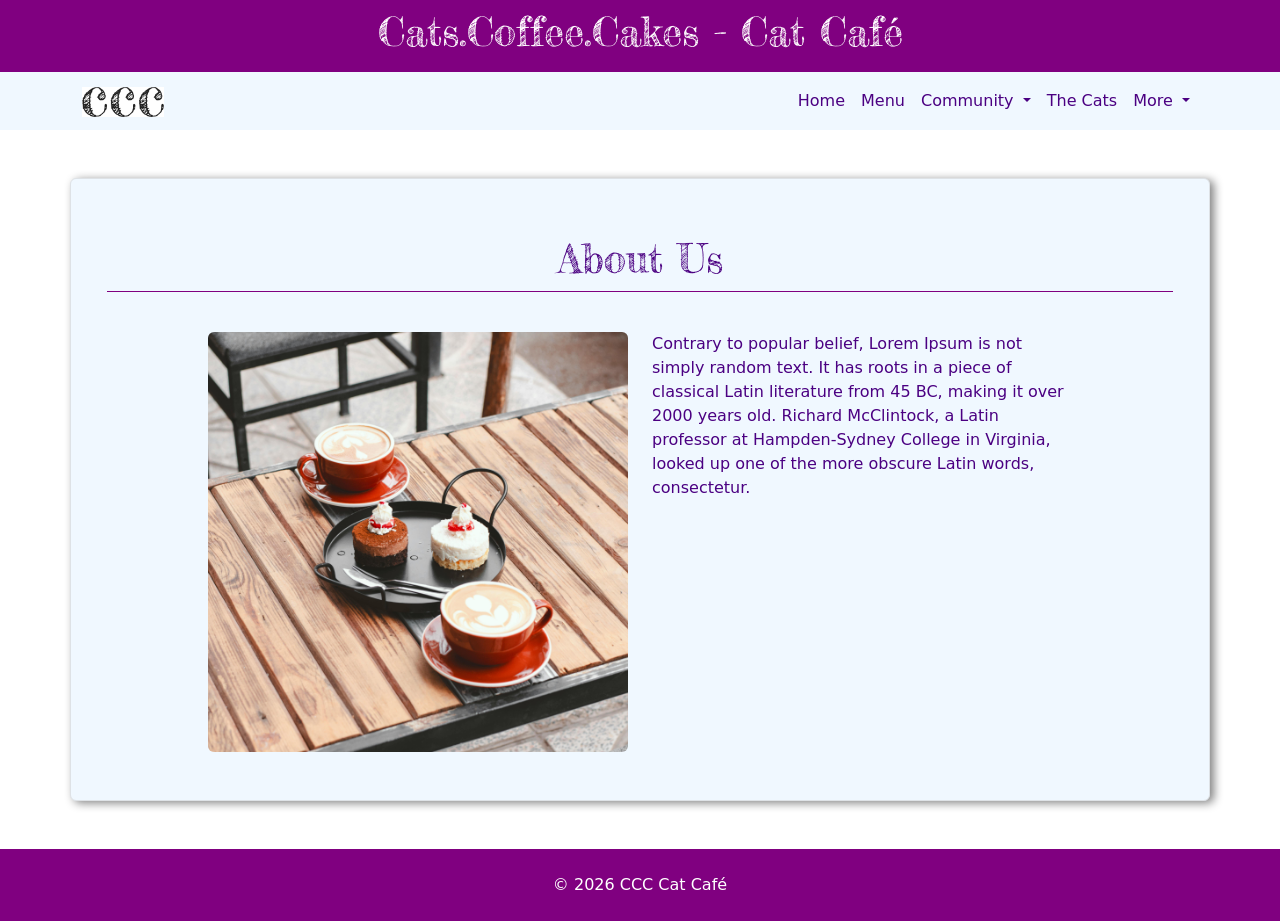
<file: about.html>
<!DOCTYPE html>
<html lang="en">

<head>
    <meta charset="UTF-8">
    <meta name="viewport" content="width=device-width, initial-scale=1.0">
    <title>About - Cats Coffe Cakes - Cat Cafe</title>
    <link href="https://cdn.jsdelivr.net/npm/bootstrap@5.3.8/dist/css/bootstrap.min.css" rel="stylesheet"
        integrity="sha384-sRIl4kxILFvY47J16cr9ZwB07vP4J8+LH7qKQnuqkuIAvNWLzeN8tE5YBujZqJLB" crossorigin="anonymous">
    <link rel="preconnect" href="https://fonts.googleapis.com">
    <link rel="preconnect" href="https://fonts.gstatic.com" crossorigin>
    <link href="https://fonts.googleapis.com/css2?family=Fredericka+the+Great&display=swap" rel="stylesheet">
    <link rel="stylesheet" href="./assets/css/styles.css">
</head>

<body>
    <!-- Header -->
    <header class="container-fluid text-center text-white bg-primary py-2">
        <div class="row">
            <div class="col-12 fredericka-the-great-regular">
                <h1>Cats.Coffee.Cakes - Cat Café</h1>
            </div>
        </div>
    </header>

    <!-- Navigation Bar -->
    <nav class="navbar navbar-expand-md bg-body-tertiary sticky-top">
        <div class="container">
            <a class="navbar-brand" href="./index.html">
                <img src="./assets/img/ccc-logo.png" alt="Cat Café logo" height="30">
            </a>
            <button class="navbar-toggler" type="button" data-bs-toggle="collapse"
                data-bs-target="#navbarSupportedContent" aria-controls="navbarSupportedContent" aria-expanded="false"
                aria-label="Toggle navigation">
                <span class="navbar-toggler-icon"></span>
            </button>
            <div class="collapse navbar-collapse" id="navbarSupportedContent">
                <ul class="navbar-nav ms-auto mb-2 mb-md-0">
                    <li class="nav-item text-primary">
                        <a class="nav-link" href="./index.html">Home</a>
                    </li>
                    <li class="nav-item">
                        <a class="nav-link" href="./menu.html">Menu</a>
                    </li>
                    <li class="nav-item dropdown">
                        <a class="nav-link dropdown-toggle" href="#" role="button" data-bs-toggle="dropdown"
                            aria-expanded="false">
                            Community
                        </a>
                        <ul class="dropdown-menu">
                            <li><a class="dropdown-item" href="./book-club.html">Book Club</a></li>
                            <li><a class="dropdown-item" href="./language-cafe.html">Language Café</a></li>
                        </ul>
                    </li>
                    <li class="nav-item">
                        <a class="nav-link" href="./cats.html">The Cats</a>
                    </li>
                    <li class="nav-item dropdown">
                        <a class="nav-link dropdown-toggle" href="#" role="button" data-bs-toggle="dropdown"
                            aria-expanded="false">
                            More
                        </a>
                        <ul class="dropdown-menu">
                            <li><a class="dropdown-item" href="./find-us.html">Find us</a></li>
                            <li><a class="dropdown-item" href="./contact.html">Contact</a></li>
                            <li><a class="dropdown-item active" aria-current="page" href="./about.html">About</a></li>
                        </ul>
                    </li>
                </ul>
            </div>
        </div>
    </nav>

    <!-- Main -->
    <main class="container-md text-bg-primary rounded mx-auto my-5 p-5 border">
        <article class="row d-flex justify-content-center gy-3">
            <h1 class="fredericka-the-great-regular fs-1 text-center border-bottom py-2 mb-4">About Us</h1>
            <div class="col-lg-5 col-sm-6">
                <img src="./assets/img/about-us.jpg" class="img-fluid rounded" alt="Red cups and cakes">
            </div>
            <section class="col-lg-5 col-sm-6">
                <p>Contrary to popular belief, Lorem Ipsum is not simply random text. It has roots in a piece of
                    classical Latin literature from 45 BC, making it over 2000 years old. Richard McClintock, a Latin
                    professor at Hampden-Sydney College in Virginia, looked up one of the more obscure Latin words,
                    consectetur.
                </p>
            </section>
        </article>
    </main>

    <!-- Footer -->
    <footer class="container-fluid text-center text-white bg-primary py-4 mt-4">
        <div class="row">
            <div class="col-12"><span>© 2026 CCC Cat Café</span>
            </div>
        </div>
    </footer>

    <!-- Bootstrap Scripts -->
    <script src="https://cdn.jsdelivr.net/npm/bootstrap@5.3.8/dist/js/bootstrap.bundle.min.js"
        integrity="sha384-FKyoEForCGlyvwx9Hj09JcYn3nv7wiPVlz7YYwJrWVcXK/BmnVDxM+D2scQbITxI" crossorigin="anonymous">
        </script>
</body>

</html>
</file>
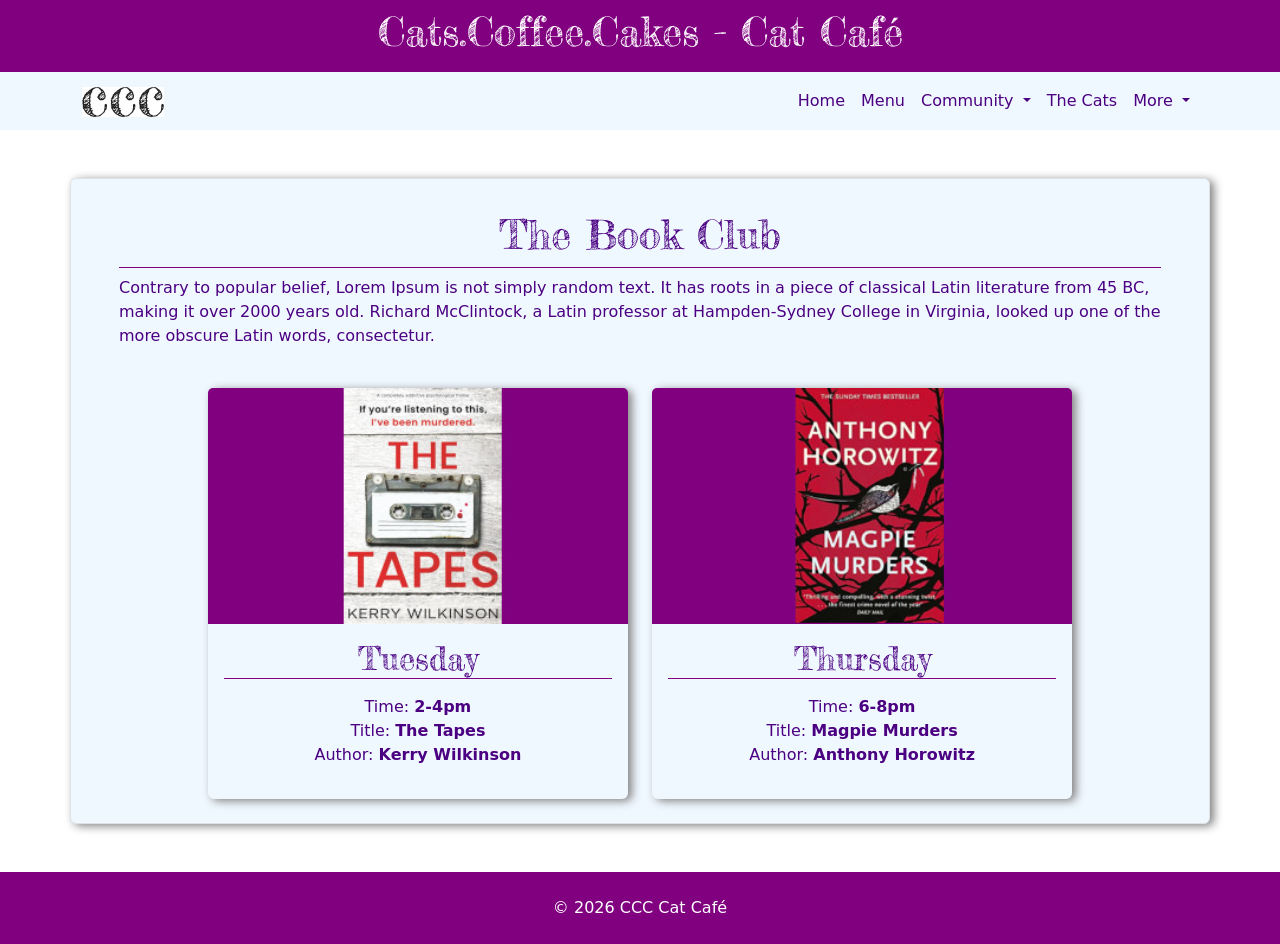
<file: book-club.html>
<!DOCTYPE html>
<html lang="en">

<head>
    <meta charset="UTF-8">
    <meta name="viewport" content="width=device-width, initial-scale=1.0">
    <title>Book Club at the CCC Cat Cafe</title>
    <link href="https://cdn.jsdelivr.net/npm/bootstrap@5.3.8/dist/css/bootstrap.min.css" rel="stylesheet"
        integrity="sha384-sRIl4kxILFvY47J16cr9ZwB07vP4J8+LH7qKQnuqkuIAvNWLzeN8tE5YBujZqJLB" crossorigin="anonymous">
    <link rel="preconnect" href="https://fonts.googleapis.com">
    <link rel="preconnect" href="https://fonts.gstatic.com" crossorigin>
    <link href="https://fonts.googleapis.com/css2?family=Fredericka+the+Great&display=swap" rel="stylesheet">
    <link rel="stylesheet" href="./assets/css/styles.css">
</head>

<body>
    <!-- Header -->
    <header class="container-fluid text-center text-white bg-primary py-2">
        <div class="row">
            <div class="col-12 fredericka-the-great-regular">
                <h1>Cats.Coffee.Cakes - Cat Café</h1>
            </div>
        </div>
    </header>

    <!-- Navigation Bar -->
    <nav class="navbar navbar-expand-md bg-body-tertiary sticky-top">
        <div class="container">
            <a class="navbar-brand" href="./index.html">
                <img src="./assets/img/ccc-logo.png" alt="Cat Café logo" height="30">
            </a>
            <button class="navbar-toggler" type="button" data-bs-toggle="collapse"
                data-bs-target="#navbarSupportedContent" aria-controls="navbarSupportedContent" aria-expanded="false"
                aria-label="Toggle navigation">
                <span class="navbar-toggler-icon"></span>
            </button>
            <div class="collapse navbar-collapse" id="navbarSupportedContent">
                <ul class="navbar-nav ms-auto mb-2 mb-md-0">
                    <li class="nav-item text-primary">
                        <a class="nav-link" href="./index.html">Home</a>
                    </li>
                    <li class="nav-item">
                        <a class="nav-link" href="./menu.html">Menu</a>
                    </li>
                    <li class="nav-item dropdown">
                        <a class="nav-link dropdown-toggle" href="#" role="button" data-bs-toggle="dropdown"
                            aria-expanded="false">
                            Community
                        </a>
                        <ul class="dropdown-menu">
                            <li><a class="dropdown-item active" aria-current="page" href="./book-club.html">Book
                                    Club</a></li>
                            <li><a class="dropdown-item" href="./language-cafe.html">Language Café</a></li>
                        </ul>
                    </li>
                    <li class="nav-item">
                        <a class="nav-link" href="./cats.html">The Cats</a>
                    </li>
                    <li class="nav-item dropdown">
                        <a class="nav-link dropdown-toggle" href="#" role="button" data-bs-toggle="dropdown"
                            aria-expanded="false">
                            More
                        </a>
                        <ul class="dropdown-menu">
                            <li><a class="dropdown-item" href="./find-us.html">Find us</a></li>
                            <li><a class="dropdown-item" href="./contact.html">Contact</a></li>
                            <li><a class="dropdown-item" href="./about.html">About</a></li>
                        </ul>
                    </li>
                </ul>
            </div>
        </div>
    </nav>

    <!-- Main -->
    <main class="container text-bg-primary rounded mx-auto my-5 px-5 py-4 border">
        <div class="row d-flex justify-content-center">
            <article class="col">
                <h1 class="fredericka-the-great-regular fs-1 text-center border-bottom py-2">The Book Club</h1>
                <p>Contrary to popular belief, Lorem Ipsum is not simply random text. It has roots in a piece of
                    classical Latin literature from 45 BC, making it over 2000 years old. Richard McClintock, a Latin
                    professor at Hampden-Sydney College in Virginia, looked up one of the more obscure Latin words,
                    consectetur.
                </p>
            </article>
        </div>
        <div class="row d-flex justify-content-center">
            <div class="col-lg-5 col-sm-6 mt-4">
                <div class="card text-bg-primary">
                    <img src="./assets/img/the-tapes.jpg" class="card-img-top"
                        alt="The Tapes by Kerry Wilkinson book cover">
                    <div class="card-body">
                        <h5 class="card-title fredericka-the-great-regular fs-2 border-bottom text-center">Tuesday</h5>
                        <p class="card-text">
                        <ul class="list-unstyled text-center">
                            <li>Time: <strong>2-4pm</strong></li>
                            <li>Title: <strong>The Tapes</strong></li>
                            <li>Author: <strong>Kerry Wilkinson</strong></li>
                        </ul>
                        </p>
                    </div>
                </div>
            </div>
            <div class="col-lg-5 col-sm-6 mt-4">
                <div class="card text-bg-primary d-flex justify-content-around">
                    <div>
                        <img src="./assets/img/magpie-murders.jpg" class="card-img-top"
                            alt="Magpie Murders By Anthony Horowitz book cover">
                    </div>
                    <div class="card-body">
                        <h5 class="card-title fredericka-the-great-regular fs-2 border-bottom text-center">Thursday</h5>
                        <p class="card-text">
                        <ul class="list-unstyled text-center">
                            <li>Time: <strong>6-8pm</strong></li>
                            <li>Title: <strong>Magpie Murders</strong></li>
                            <li>Author: <strong>Anthony Horowitz</strong></li>
                        </ul>
                        </p>
                    </div>
                </div>
            </div>
        </div>
    </main>

    <!-- Footer -->
    <footer class="container-fluid text-center text-white bg-primary py-4 mt-4">
        <div class="row">
            <div class="col-md-12"><span>© 2026 CCC Cat Café</span>
            </div>
        </div>
    </footer>

    <!-- Bootstrap Scripts -->
    <script src="https://cdn.jsdelivr.net/npm/bootstrap@5.3.8/dist/js/bootstrap.bundle.min.js"
    integrity="sha384-FKyoEForCGlyvwx9Hj09JcYn3nv7wiPVlz7YYwJrWVcXK/BmnVDxM+D2scQbITxI" crossorigin="anonymous">
    </script>
</body>
</html>
</file>
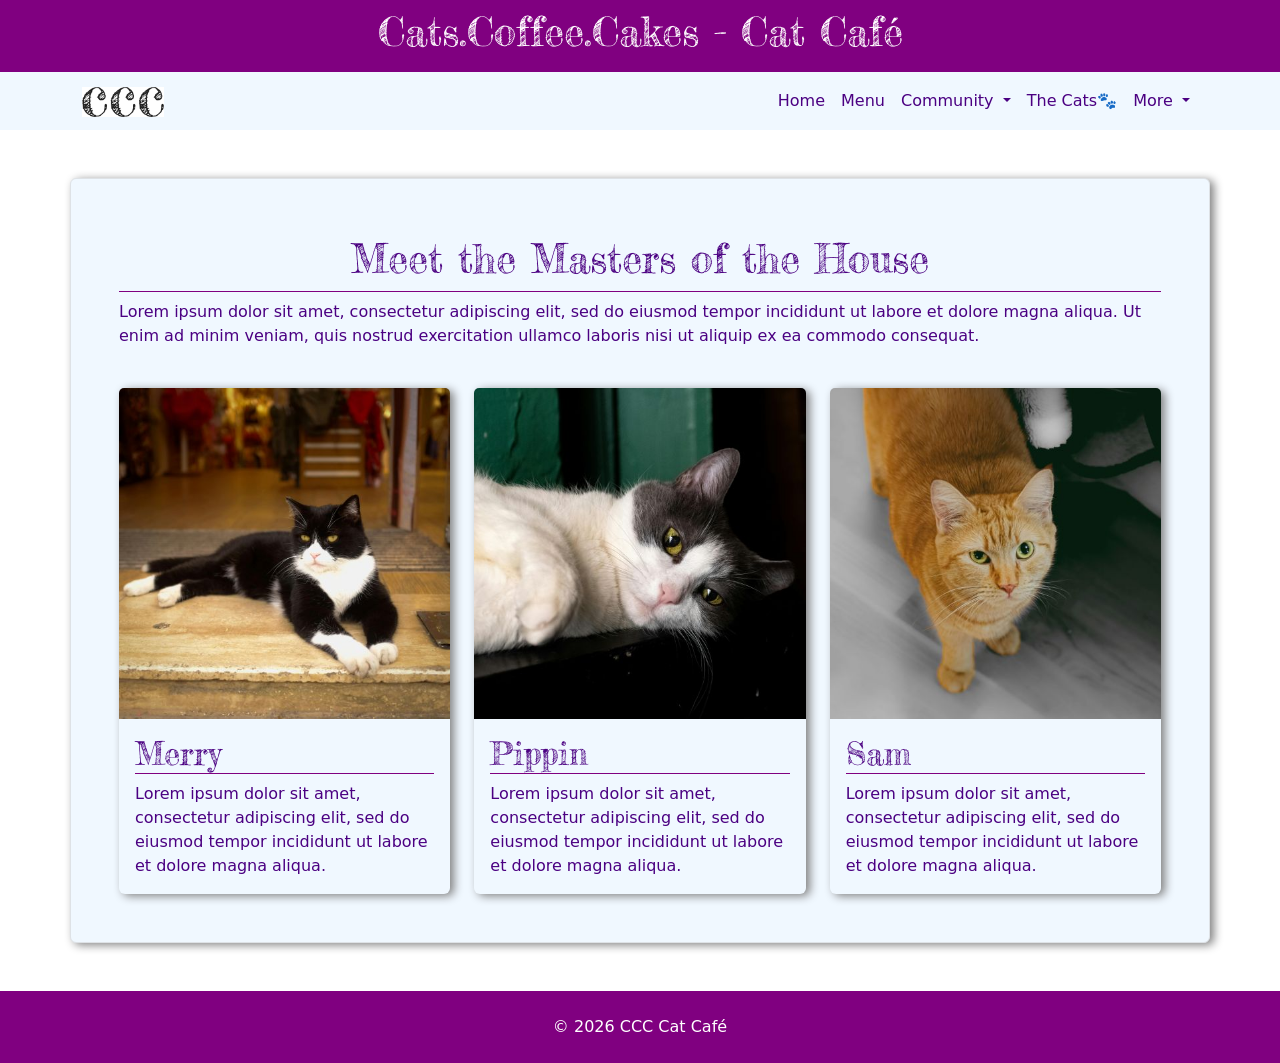
<file: cats.html>
<!DOCTYPE html>
<html lang="en">

<head>
    <meta charset="UTF-8">
    <meta name="viewport" content="width=device-width, initial-scale=1.0">
    <title>The Cats - Cats Coffee Cakes - Cat Cafe</title>
    <link href="https://cdn.jsdelivr.net/npm/bootstrap@5.3.8/dist/css/bootstrap.min.css" rel="stylesheet"
        integrity="sha384-sRIl4kxILFvY47J16cr9ZwB07vP4J8+LH7qKQnuqkuIAvNWLzeN8tE5YBujZqJLB" crossorigin="anonymous">
    <link rel="preconnect" href="https://fonts.googleapis.com">
    <link rel="preconnect" href="https://fonts.gstatic.com" crossorigin>
    <link href="https://fonts.googleapis.com/css2?family=Fredericka+the+Great&display=swap" rel="stylesheet">
    <link rel="stylesheet" href="./assets/css/styles.css">
</head>
<body>

    <!-- Header -->
    <header class="container-fluid text-center text-white bg-primary py-2">
        <div class="row">
            <div class="col-12 fredericka-the-great-regular">
                <h1>Cats.Coffee.Cakes - Cat Café</h1>
            </div>
        </div>
    </header>

    <!-- Navigation Bar -->
    <nav class="navbar navbar-expand-md bg-body-tertiary sticky-top">
        <div class="container">
            <a class="navbar-brand" href="./index.html">
                <img src="./assets/img/ccc-logo.png" alt="Cat Café logo" height="30">
            </a>
            <button class="navbar-toggler" type="button" data-bs-toggle="collapse"
                data-bs-target="#navbarSupportedContent" aria-controls="navbarSupportedContent" aria-expanded="false"
                aria-label="Toggle navigation">
                <span class="navbar-toggler-icon"></span>
            </button>
            <div class="collapse navbar-collapse" id="navbarSupportedContent">
                <ul class="navbar-nav ms-auto mb-2 mb-md-0">
                    <li class="nav-item text-primary">
                        <a class="nav-link" href="./index.html">Home</a>
                    </li>
                    <li class="nav-item">
                        <a class="nav-link" href="./menu.html">Menu</a>
                    </li>
                    <li class="nav-item dropdown">
                        <a class="nav-link dropdown-toggle" href="#" role="button" data-bs-toggle="dropdown"
                            aria-expanded="false">
                            Community
                        </a>
                        <ul class="dropdown-menu">
                            <li><a class="dropdown-item" href="./book-club.html">Book Club</a></li>
                            <li><a class="dropdown-item" href="./language-cafe.html">Language Café</a></li>
                        </ul>
                    </li>
                    <li class="nav-item">
                        <a class="nav-link active" aria-current="page" href="./cats.html">The Cats</a>
                    </li>
                    <li class="nav-item dropdown">
                        <a class="nav-link dropdown-toggle" href="#" role="button" data-bs-toggle="dropdown"
                            aria-expanded="false">
                            More
                        </a>
                        <ul class="dropdown-menu">
                            <li><a class="dropdown-item" href="./find-us.html">Find us</a></li>
                            <li><a class="dropdown-item" href="./contact.html">Contact</a></li>
                            <li><a class="dropdown-item" href="./about.html">About</a></li>
                        </ul>
                    </li>
                </ul>
            </div>
        </div>
    </nav>

    <!-- Navigation Bar -->
    <main class="container-md text-bg-primary rounded mx-auto my-5 p-5 border">
        <div class="row">
            <article class="col">
                <h1 class="fredericka-the-great-regular fs-1 text-center border-bottom py-2">Meet the Masters of the
                    House</h1>
                <p>Lorem ipsum dolor sit amet, consectetur adipiscing elit, sed do eiusmod tempor incididunt ut labore
                    et dolore magna aliqua. Ut enim ad minim veniam, quis nostrud exercitation ullamco laboris nisi ut
                    aliquip ex ea commodo consequat.</p>
            </article>
        </div>
        <div class="row gx-4">
            <div class="col-lg-4 col-sm-6 mt-4">
                <article class="card text-bg-primary">
                    <img src="./assets/img/merry.jpg" class="card-img-top img-fluid" alt="photo of Merry the cat">
                    <div class="card-body">
                        <h5 class="card-title fredericka-the-great-regular fs-2 border-bottom">Merry</h5>
                        <p class="card-text">Lorem ipsum dolor sit amet, consectetur adipiscing elit, sed do eiusmod tempor incididunt ut labore
                    et dolore magna aliqua.</p>
                    </div>
                </article>
            </div>
            <div class="col-lg-4 col-sm-6 mt-4">
                <article class="card text-bg-primary">
                    <img src="./assets/img/pippin.jpg" class="card-img-top img-fluid" alt="photo of Pippin the cat">
                    <div class="card-body">
                        <h5 class="card-title  fredericka-the-great-regular fs-2 border-bottom">Pippin</h5>
                        <p class="card-text">Lorem ipsum dolor sit amet, consectetur adipiscing elit, sed do eiusmod tempor incididunt ut labore
                    et dolore magna aliqua.</p>
                    </div>
                </article>
            </div>
            <div class="col-lg-4 col-sm-8 mx-auto mt-4">
                <article class="card text-bg-primary">
                    <img src="./assets/img/sam.jpg" class="card-img-top img-fluid" alt="photo of Sam the cat">
                    <div class="card-body">
                        <h5 class="card-title fredericka-the-great-regular fs-2 border-bottom">Sam</h5>
                        <p class="card-text">Lorem ipsum dolor sit amet, consectetur adipiscing elit, sed do eiusmod tempor incididunt ut labore
                    et dolore magna aliqua.</p>
                    </div>
                </article>
            </div>
        </div>
    </main>

    <!-- Footer -->
  <footer class="container-fluid text-center text-white bg-primary py-4 mt-4">
    <div class="row">
      <div class="col-12"><span>© 2026 CCC Cat Café</span>
      </div>
    </div>
  </footer>

    <!-- Bootstrap Scripts -->
    <script src="https://cdn.jsdelivr.net/npm/bootstrap@5.3.8/dist/js/bootstrap.bundle.min.js"
    integrity="sha384-FKyoEForCGlyvwx9Hj09JcYn3nv7wiPVlz7YYwJrWVcXK/BmnVDxM+D2scQbITxI" crossorigin="anonymous">
    </script>
</body>
</html>
</file>
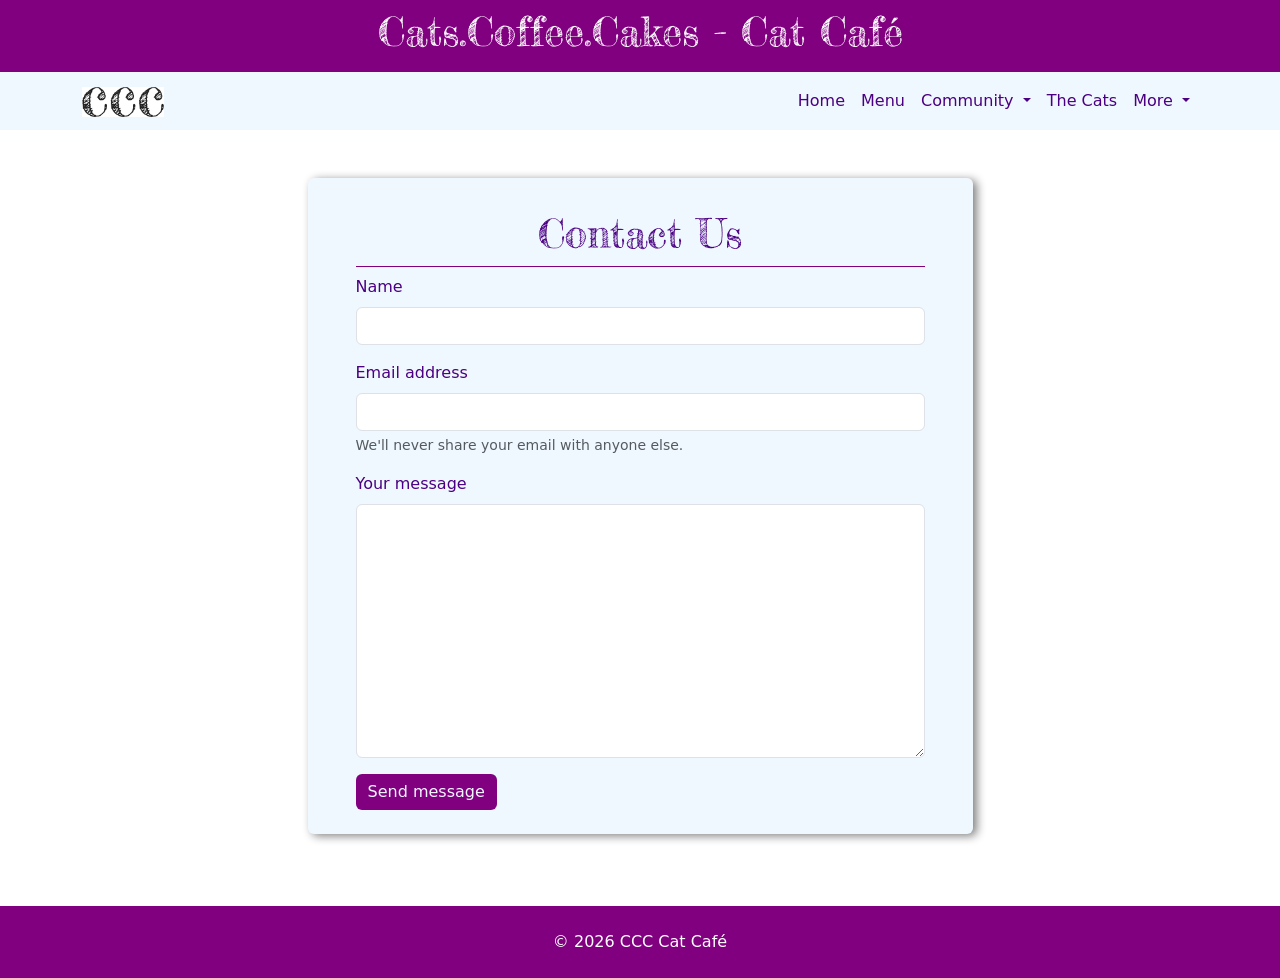
<file: contact.html>
<!DOCTYPE html>
<html lang="en">

<head>
    <meta charset="UTF-8">
    <meta name="viewport" content="width=device-width, initial-scale=1.0">
    <title>Contact - CCC Cat Cafe</title>
    <link href="https://cdn.jsdelivr.net/npm/bootstrap@5.3.8/dist/css/bootstrap.min.css" rel="stylesheet"
        integrity="sha384-sRIl4kxILFvY47J16cr9ZwB07vP4J8+LH7qKQnuqkuIAvNWLzeN8tE5YBujZqJLB" crossorigin="anonymous">
    <link rel="preconnect" href="https://fonts.googleapis.com">
    <link rel="preconnect" href="https://fonts.gstatic.com" crossorigin>
    <link href="https://fonts.googleapis.com/css2?family=Fredericka+the+Great&display=swap" rel="stylesheet">
    <link rel="stylesheet" href="./assets/css/styles.css">
</head>

<body>
    <!-- Header -->
    <header class="container-fluid text-center text-white bg-primary py-2">
        <div class="row">
            <div class="col-12 fredericka-the-great-regular">
                <h1>Cats.Coffee.Cakes - Cat Café</h1>
            </div>
        </div>
    </header>

    <!-- Navigation Bar -->
    <nav class="navbar navbar-expand-md bg-body-tertiary sticky-top">
        <div class="container">
            <a class="navbar-brand" href="./index.html">
                <img src="./assets/img/ccc-logo.png" alt="Cat Café logo" height="30">
            </a>
            <button class="navbar-toggler" type="button" data-bs-toggle="collapse"
                data-bs-target="#navbarSupportedContent" aria-controls="navbarSupportedContent" aria-expanded="false"
                aria-label="Toggle navigation">
                <span class="navbar-toggler-icon"></span>
            </button>
            <div class="collapse navbar-collapse" id="navbarSupportedContent">
                <ul class="navbar-nav ms-auto mb-2 mb-md-0">
                    <li class="nav-item text-primary">
                        <a class="nav-link" href="./index.html">Home</a>
                    </li>
                    <li class="nav-item">
                        <a class="nav-link" href="./menu.html">Menu</a>
                    </li>
                    <li class="nav-item dropdown">
                        <a class="nav-link dropdown-toggle" href="#" role="button" data-bs-toggle="dropdown"
                            aria-expanded="false">
                            Community
                        </a>
                        <ul class="dropdown-menu">
                            <li><a class="dropdown-item" href="./book-club.html">Book Club</a></li>
                            <li><a class="dropdown-item" href="./language-cafe.html">Language Café</a></li>
                        </ul>
                    </li>
                    <li class="nav-item">
                        <a class="nav-link" href="./cats.html">The Cats</a>
                    </li>
                    <li class="nav-item dropdown">
                        <a class="nav-link dropdown-toggle" href="#" role="button" data-bs-toggle="dropdown"
                            aria-expanded="false">
                            More
                        </a>
                        <ul class="dropdown-menu">
                            <li><a class="dropdown-item" href="./find-us.html">Find us</a></li>
                            <li><a class="dropdown-item active" aria-current="page" href="./contact.html">Contact</a>
                            </li>
                            <li><a class="dropdown-item" href="./about.html">About</a></li>
                        </ul>
                    </li>
                </ul>
            </div>
        </div>
    </nav>

    <!-- Main -->
    <main class="container-md">
        <div class="row">
            <section class="col-sm-7 text-bg-primary rounded mx-auto my-5 px-5 py-4">
                <h1 class="fredericka-the-great-regular fs-1 text-center border-bottom py-2">Contact Us</h1>
                <form>
                    <div class="mb-3">
                        <label for="name" class="form-label">Name</label>
                        <input type="text" class="form-control" id="name">
                    </div>
                    <div class="mb-3">
                        <label for="email" class="form-label">Email address</label>
                        <input type="email" class="form-control" id="email" aria-describedby="emailHelp">
                        <div id="emailHelp" class="form-text">We'll never share your email with anyone else.</div>
                    </div>
                    <div class="mb-3">
                        <label for="message" class="form-label">Your message</label>
                        <textarea class="form-control" id="message" rows="10"></textarea>
                    </div>
                    <button type="submit" class="btn btn-primary">Send message</button>
                </form>
            </section>
        </div>
    </main>

    <!-- Footer -->
    <footer class="container-fluid text-center text-white bg-primary py-4 mt-4">
        <div class="row">
            <div class="col-12"><span>© 2026 CCC Cat Café</span>
            </div>
        </div>
    </footer>

    <!-- Bootstrap Scripts -->
    <script src="https://cdn.jsdelivr.net/npm/bootstrap@5.3.8/dist/js/bootstrap.bundle.min.js"
        integrity="sha384-FKyoEForCGlyvwx9Hj09JcYn3nv7wiPVlz7YYwJrWVcXK/BmnVDxM+D2scQbITxI"
        crossorigin="anonymous"></script>
</body>

</html>
</file>
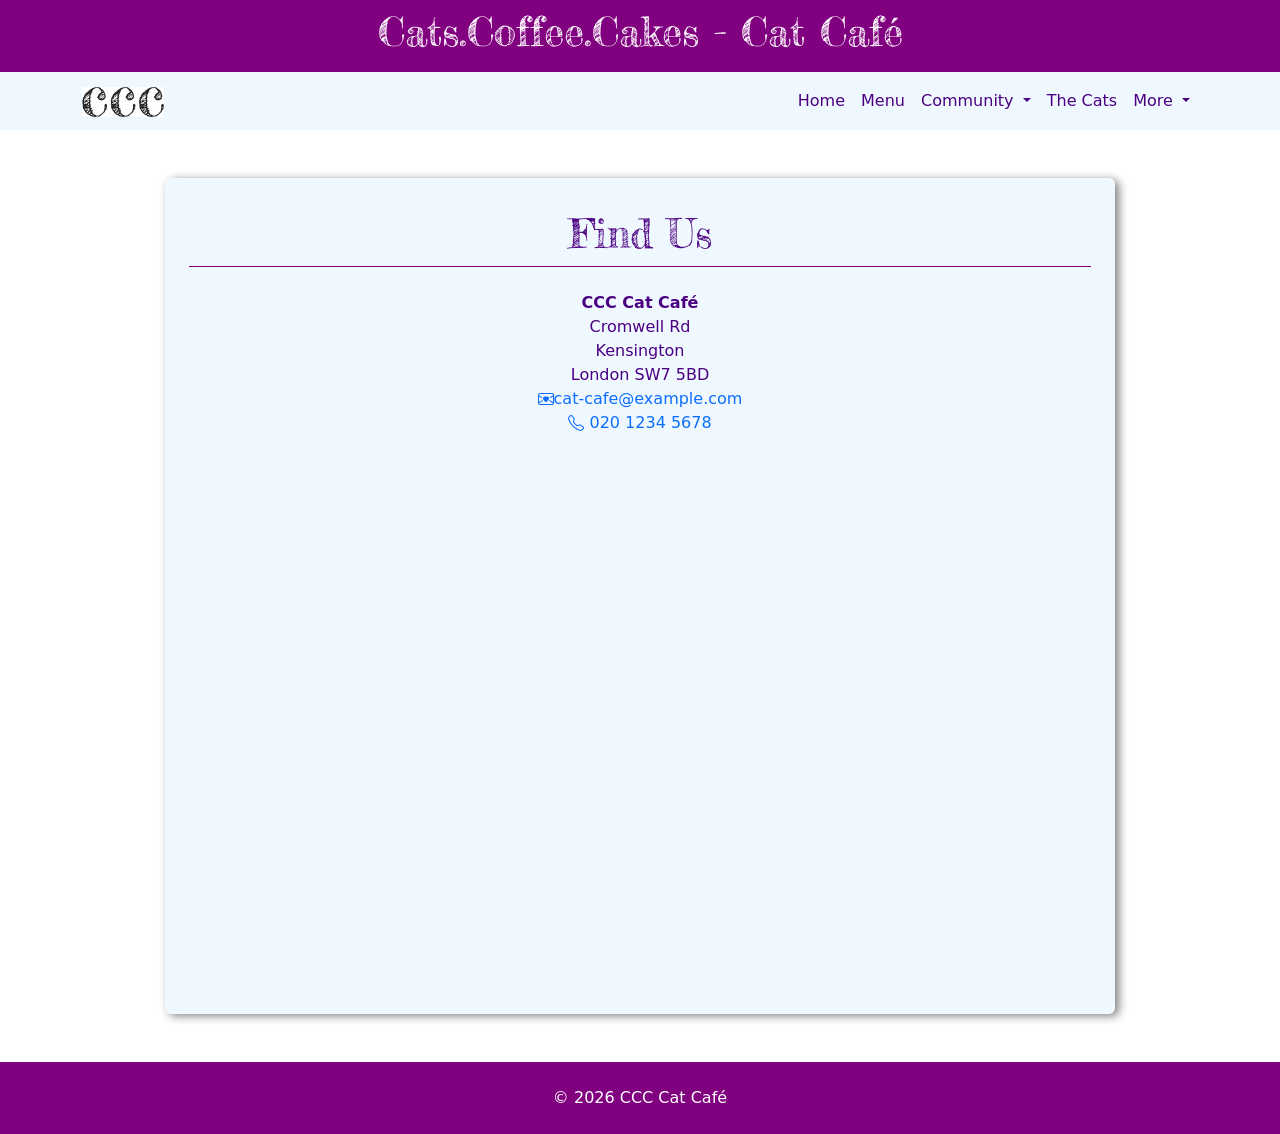
<file: find-us.html>
<!DOCTYPE html>
<html lang="en">

<head>
    <meta charset="UTF-8">
    <meta name="viewport" content="width=device-width, initial-scale=1.0">
    <title>Find Us - Cats Coffee Cakes- Cat Café</title>
    <link href="https://cdn.jsdelivr.net/npm/bootstrap@5.3.8/dist/css/bootstrap.min.css" rel="stylesheet"
        integrity="sha384-sRIl4kxILFvY47J16cr9ZwB07vP4J8+LH7qKQnuqkuIAvNWLzeN8tE5YBujZqJLB" crossorigin="anonymous">
    <link rel="preconnect" href="https://fonts.googleapis.com">
    <link rel="preconnect" href="https://fonts.gstatic.com" crossorigin>
    <link href="https://fonts.googleapis.com/css2?family=Fredericka+the+Great&display=swap" rel="stylesheet">
    <link rel="stylesheet" href="./assets/css/styles.css">
</head>

<body>
    <!-- Header -->

    <header class="container-fluid text-center text-white bg-primary py-2">
        <div class="row">
            <div class="col-12 fredericka-the-great-regular">
                <h1>Cats.Coffee.Cakes - Cat Café</h1>
            </div>
        </div>
    </header>

    <!-- Navigation Bar -->
    <nav class="navbar navbar-expand-md bg-body-tertiary sticky-top">
        <div class="container">
            <a class="navbar-brand" href="./index.html">
                <img src="./assets/img/ccc-logo.png" alt="Cat Café logo" height="30">
            </a>
            <button class="navbar-toggler" type="button" data-bs-toggle="collapse"
                data-bs-target="#navbarSupportedContent" aria-controls="navbarSupportedContent" aria-expanded="false"
                aria-label="Toggle navigation">
                <span class="navbar-toggler-icon"></span>
            </button>
            <div class="collapse navbar-collapse" id="navbarSupportedContent">
                <ul class="navbar-nav ms-auto mb-2 mb-md-0">
                    <li class="nav-item text-primary">
                        <a class="nav-link" href="./index.html">Home</a>
                    </li>
                    <li class="nav-item">
                        <a class="nav-link" href="./menu.html">Menu</a>
                    </li>
                    <li class="nav-item dropdown">
                        <a class="nav-link dropdown-toggle" href="#" role="button" data-bs-toggle="dropdown"
                            aria-expanded="false">
                            Community
                        </a>
                        <ul class="dropdown-menu">
                            <li><a class="dropdown-item" href="./book-club.html">Book Club</a></li>
                            <li><a class="dropdown-item" href="./language-cafe.html">Language Café</a></li>
                        </ul>
                    </li>
                    <li class="nav-item">
                        <a class="nav-link" href="./cats.html">The Cats</a>
                    </li>
                    <li class="nav-item dropdown">
                        <a class="nav-link dropdown-toggle" href="#" role="button" data-bs-toggle="dropdown"
                            aria-expanded="false">
                            More
                        </a>
                        <ul class="dropdown-menu">
                            <li><a class="dropdown-item active" aria-current="page" href="./find-us.html">Find us</a>
                            </li>
                            <li><a class="dropdown-item" href="./contact.html">Contact</a></li>
                            <li><a class="dropdown-item" href="./about.html">About</a></li>
                        </ul>
                    </li>
                </ul>
            </div>
        </div>
    </nav>

    <!-- Main -->

    <main class="container my-5">
        <div class="row">
            <div class="col-md-10 mx-auto text-bg-primary rounded p-4">
                <h1 class="fredericka-the-great-regular fs-1 text-center border-bottom py-2 mb-4">Find Us</h1>
                <address class="text-center" aria-label="CCC Cat Café Location and Contact Information">
                    <strong>CCC Cat Café</strong>
                    <br>Cromwell Rd
                    <br>Kensington
                    <br>London SW7 5BD
                    <p><a class="text-decoration-none" href="cat-cafe@example.com">
                            <svg xmlns="http://www.w3.org/2000/svg" width="16" height="16" fill="currentColor"
                                class="bi bi-envelope-heart" viewBox="0 0 16 16">
                                <path fill-rule="evenodd"
                                    d="M0 4a2 2 0 0 1 2-2h12a2 2 0 0 1 2 2v8a2 2 0 0 1-2 2H2a2 2 0 0 1-2-2zm2-1a1 1 0 0 0-1 1v.217l3.235 1.94a2.8 2.8 0 0 0-.233 1.027L1 5.384v5.721l3.453-2.124q.219.416.55.835l-3.97 2.443A1 1 0 0 0 2 13h12a1 1 0 0 0 .966-.741l-3.968-2.442q.33-.421.55-.836L15 11.105V5.383l-3.002 1.801a2.8 2.8 0 0 0-.233-1.026L15 4.217V4a1 1 0 0 0-1-1zm6 2.993c1.664-1.711 5.825 1.283 0 5.132-5.825-3.85-1.664-6.843 0-5.132">
                                </path>
                            </svg>cat-cafe@example.com</a>
                        <br>
                        <a class="text-decoration-none" href="tel:02012345678">
                            <svg xmlns="http://www.w3.org/2000/svg" width="16" height="16" fill="currentColor"
                                class="bi bi-telephone" viewBox="0 0 16 16">
                                <path
                                    d="M3.654 1.328a.678.678 0 0 0-1.015-.063L1.605 2.3c-.483.484-.661 1.169-.45 1.77a17.6 17.6 0 0 0 4.168 6.608 17.6 17.6 0 0 0 6.608 4.168c.601.211 1.286.033 1.77-.45l1.034-1.034a.678.678 0 0 0-.063-1.015l-2.307-1.794a.68.68 0 0 0-.58-.122l-2.19.547a1.75 1.75 0 0 1-1.657-.459L5.482 8.062a1.75 1.75 0 0 1-.46-1.657l.548-2.19a.68.68 0 0 0-.122-.58zM1.884.511a1.745 1.745 0 0 1 2.612.163L6.29 2.98c.329.423.445.974.315 1.494l-.547 2.19a.68.68 0 0 0 .178.643l2.457 2.457a.68.68 0 0 0 .644.178l2.189-.547a1.75 1.75 0 0 1 1.494.315l2.306 1.794c.829.645.905 1.87.163 2.611l-1.034 1.034c-.74.74-1.846 1.065-2.877.702a18.6 18.6 0 0 1-7.01-4.42 18.6 18.6 0 0 1-4.42-7.009c-.362-1.03-.037-2.137.703-2.877z" />
                            </svg>
                            020 1234 5678
                        </a>
                    </p>
                </address>
                <div class="ratio ratio-16x9 my-4">
                    <iframe
                        src="https://www.google.com/maps/embed?pb=!1m18!1m12!1m3!1d39745.61799754962!2d-0.20030394790605274!3d51.49301173643367!2m3!1f0!2f0!3f0!3m2!1i1024!2i768!4f13.1!3m3!1m2!1s0x48760542e6182f3f%3A0x7bb7e385c39764c4!2sNatural%20History%20Museum!5e0!3m2!1sen!2suk!4v1769633255949!5m2!1sen!2suk"
                        allowfullscreen="" loading="lazy" referrerpolicy="no-referrer-when-downgrade">
                    </iframe>
                </div>
            </div>
        </div>
    </main>

    <!-- Footer -->
    <footer class="container-fluid text-center text-white bg-primary py-4 mt-4">
        <div class="row">
            <div class="col-12"><span>© 2026 CCC Cat Café</span>
            </div>
        </div>
    </footer>

    <!-- Bootstrap Scripts -->
    <script src="https://cdn.jsdelivr.net/npm/bootstrap@5.3.8/dist/js/bootstrap.bundle.min.js"
        integrity="sha384-FKyoEForCGlyvwx9Hj09JcYn3nv7wiPVlz7YYwJrWVcXK/BmnVDxM+D2scQbITxI"
        crossorigin="anonymous"></script>
</body>
</html>
</file>
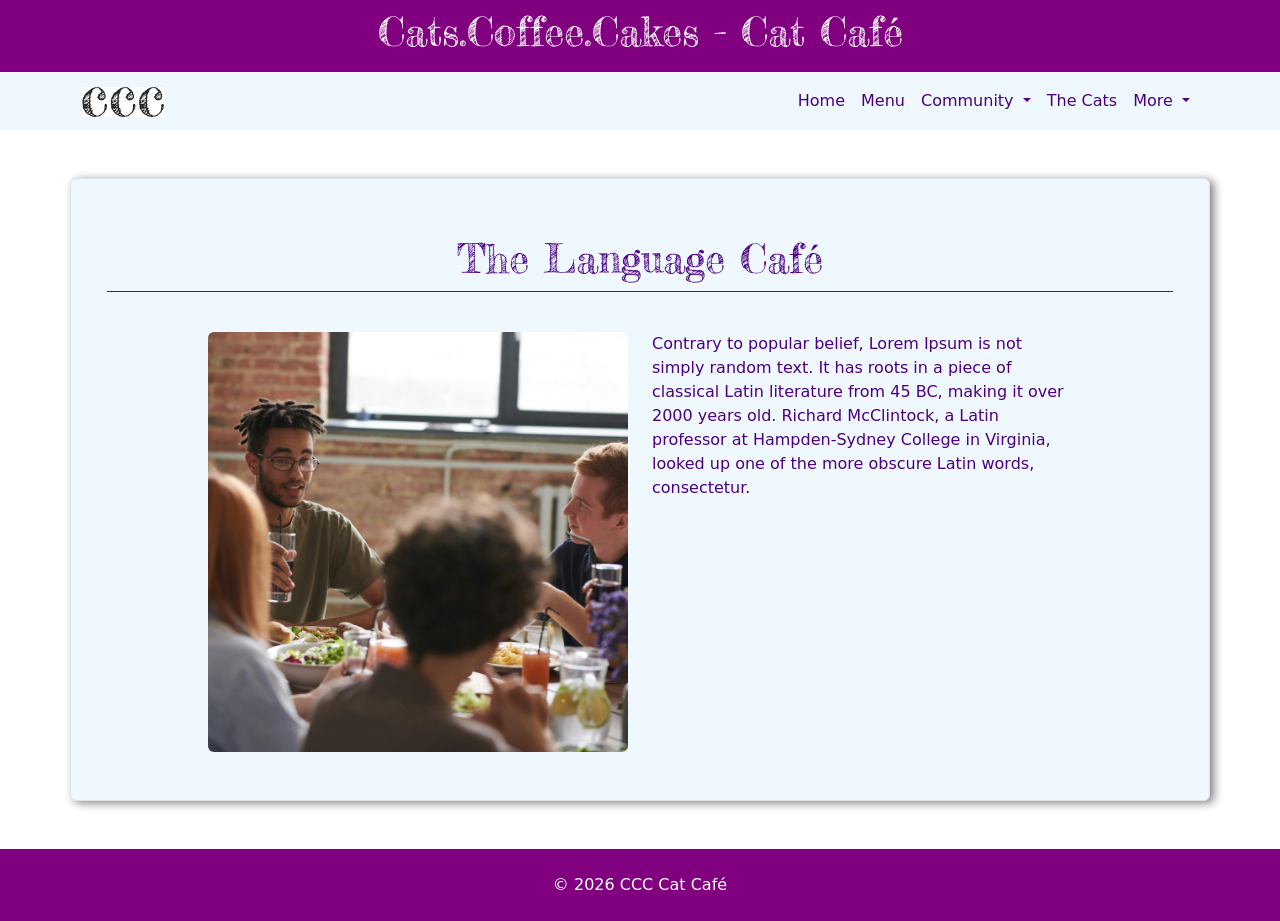
<file: language-cafe.html>
<!DOCTYPE html>
<html lang="en">

<head>
    <meta charset="UTF-8">
    <meta name="viewport" content="width=device-width, initial-scale=1.0">
    <title>Language Cafe at CCC Cat Cafe</title>
    <link href="https://cdn.jsdelivr.net/npm/bootstrap@5.3.8/dist/css/bootstrap.min.css" rel="stylesheet"
        integrity="sha384-sRIl4kxILFvY47J16cr9ZwB07vP4J8+LH7qKQnuqkuIAvNWLzeN8tE5YBujZqJLB" crossorigin="anonymous">
    <link rel="preconnect" href="https://fonts.googleapis.com">
    <link rel="preconnect" href="https://fonts.gstatic.com" crossorigin>
    <link href="https://fonts.googleapis.com/css2?family=Fredericka+the+Great&display=swap" rel="stylesheet">
    <link rel="stylesheet" href="./assets/css/styles.css">
</head>

<body>

    <!-- Header -->
    <header class="container-fluid text-center text-white bg-primary py-2">
        <div class="row">
            <div class="col-md-12 fredericka-the-great-regular">
                <h1>Cats.Coffee.Cakes - Cat Café</h1>
            </div>
        </div>
    </header>

    <!-- Navigation Bar -->
    <nav class="navbar navbar-expand-md bg-body-tertiary sticky-top">
        <div class="container">
            <a class="navbar-brand" href="./index.html">
                <img src="./assets/img/ccc-logo.png" alt="Cat Café logo" height="30">
            </a>
            <button class="navbar-toggler" type="button" data-bs-toggle="collapse"
                data-bs-target="#navbarSupportedContent" aria-controls="navbarSupportedContent" aria-expanded="false"
                aria-label="Toggle navigation">
                <span class="navbar-toggler-icon"></span>
            </button>
            <div class="collapse navbar-collapse" id="navbarSupportedContent">
                <ul class="navbar-nav ms-auto mb-2 mb-md-0">
                    <li class="nav-item text-primary">
                        <a class="nav-link" href="./index.html">Home</a>
                    </li>
                    <li class="nav-item">
                        <a class="nav-link" href="./menu.html">Menu</a>
                    </li>
                    <li class="nav-item dropdown">
                        <a class="nav-link dropdown-toggle" href="#" role="button" data-bs-toggle="dropdown"
                            aria-expanded="false">
                            Community
                        </a>
                        <ul class="dropdown-menu">
                            <li><a class="dropdown-item" href="./book-club.html">Book Club</a></li>
                            <li><a class="dropdown-item active" aria-current="page" href="./language-cafe.html">Language
                                    Café</a></li>
                        </ul>
                    </li>
                    <li class="nav-item">
                        <a class="nav-link" href="./cats.html">The Cats</a>
                    </li>
                    <li class="nav-item dropdown">
                        <a class="nav-link dropdown-toggle" href="#" role="button" data-bs-toggle="dropdown"
                            aria-expanded="false">
                            More
                        </a>
                        <ul class="dropdown-menu">
                            <li><a class="dropdown-item" href="./find-us.html">Find us</a></li>
                            <li><a class="dropdown-item" href="./contact.html">Contact</a></li>
                            <li><a class="dropdown-item" href="./about.html">About</a></li>
                        </ul>
                    </li>
                </ul>
            </div>
        </div>
    </nav>

    <!-- Main -->
    <main class="container text-bg-primary rounded mx-auto my-5 p-5 border">
        <article class="row d-flex justify-content-center gy-3">
            <h1 class="fredericka-the-great-regular fs-1 text-center border-bottom py-2 mb-4">The Language Café</h1>
            <div class="col-lg-5 col-sm-6">
                <img src="./assets/img/language-cafe.jpg" class="img-fluid rounded" alt="club participants">
            </div>
            <section class="col-lg-5 col-sm-6">
                <p>Contrary to popular belief, Lorem Ipsum is not simply random text. It has roots in a piece of
                    classical Latin literature from 45 BC, making it over 2000 years old. Richard McClintock, a Latin
                    professor at Hampden-Sydney College in Virginia, looked up one of the more obscure Latin words,
                    consectetur.
                </p>
            </section>
        </article>
    </main>

    <!-- Footer -->
    <footer class="container-fluid text-center text-white bg-primary py-4 mt-4">
        <div class="row">
            <div class="col-12"><span>© 2026 CCC Cat Café</span>
            </div>
        </div>
    </footer>

    <!-- Bootstrap Scripts -->
    <script src="https://cdn.jsdelivr.net/npm/bootstrap@5.3.8/dist/js/bootstrap.bundle.min.js"
    integrity="sha384-FKyoEForCGlyvwx9Hj09JcYn3nv7wiPVlz7YYwJrWVcXK/BmnVDxM+D2scQbITxI" crossorigin="anonymous">
    </script>

</body>
</html>
</file>
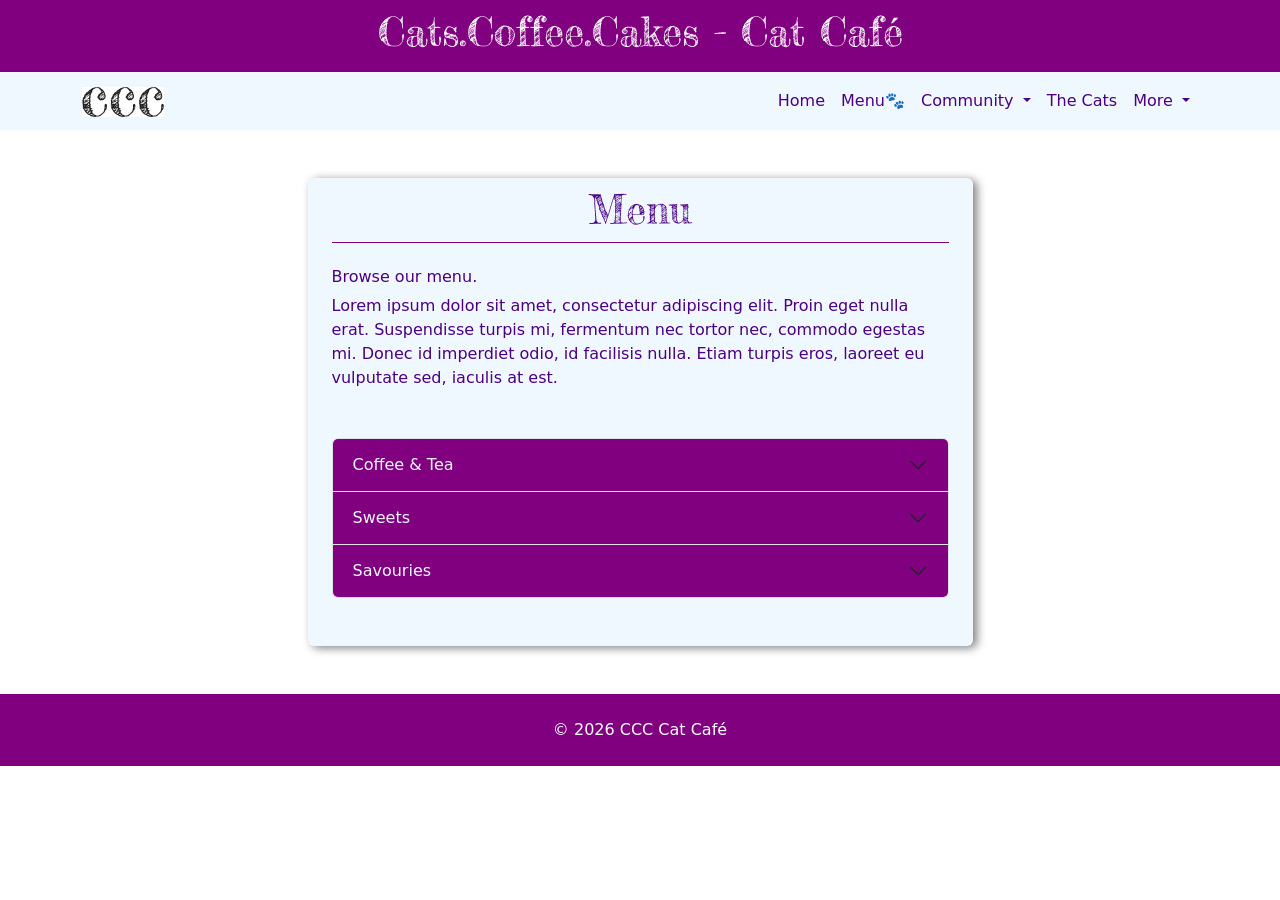
<file: menu.html>
<!DOCTYPE html>
<html lang="en">

<head>
    <meta charset="UTF-8">
    <meta name="viewport" content="width=device-width, initial-scale=1.0">
    <title>Menu - Cats Coffee Cakes- Cat Café</title>
    <link href="https://cdn.jsdelivr.net/npm/bootstrap@5.3.8/dist/css/bootstrap.min.css" rel="stylesheet"
        integrity="sha384-sRIl4kxILFvY47J16cr9ZwB07vP4J8+LH7qKQnuqkuIAvNWLzeN8tE5YBujZqJLB" crossorigin="anonymous">
    <link rel="preconnect" href="https://fonts.googleapis.com">
    <link rel="preconnect" href="https://fonts.gstatic.com" crossorigin>
    <link href="https://fonts.googleapis.com/css2?family=Fredericka+the+Great&display=swap" rel="stylesheet">
    <link rel="stylesheet" href="./assets/css/styles.css">
</head>

<body>

    <!-- Header -->
    <header class="container-fluid text-center text-white bg-primary py-2">
        <div class="row">
            <div class="col-12 fredericka-the-great-regular">
                <h1>Cats.Coffee.Cakes - Cat Café</h1>
            </div>
        </div>
    </header>

    <!-- Navigation Bar -->
    <nav class="navbar navbar-expand-md bg-body-tertiary sticky-top">
        <div class="container">
            <a class="navbar-brand" href="./index.html">
                <img src="./assets/img/ccc-logo.png" alt="Cat Café logo" height="30">
            </a>
            <button class="navbar-toggler" type="button" data-bs-toggle="collapse"
                data-bs-target="#navbarSupportedContent" aria-controls="navbarSupportedContent" aria-expanded="false"
                aria-label="Toggle navigation">
                <span class="navbar-toggler-icon"></span>
            </button>
            <div class="collapse navbar-collapse" id="navbarSupportedContent">
                <ul class="navbar-nav ms-auto mb-2 mb-md-0">
                    <li class="nav-item text-primary">
                        <a class="nav-link" href="./index.html">Home</a>
                    </li>
                    <li class="nav-item">
                        <a class="nav-link active" aria-current="page" href="./menu.html">Menu</a>
                    </li>
                    <li class="nav-item dropdown">
                        <a class="nav-link dropdown-toggle" href="#" role="button" data-bs-toggle="dropdown"
                            aria-expanded="false">
                            Community
                        </a>
                        <ul class="dropdown-menu">
                            <li><a class="dropdown-item" href="./book-club.html">Book Club</a></li>
                            <li><a class="dropdown-item" href="./language-cafe.html">Language Café</a></li>
                        </ul>
                    </li>
                    <li class="nav-item">
                        <a class="nav-link" href="./cats.html">The Cats</a>
                    </li>
                    <li class="nav-item dropdown">
                        <a class="nav-link dropdown-toggle" href="#" role="button" data-bs-toggle="dropdown"
                            aria-expanded="false">
                            More
                        </a>
                        <ul class="dropdown-menu">
                            <li><a class="dropdown-item" href="./find-us.html">Find us</a></li>
                            <li><a class="dropdown-item" href="./contact.html">Contact</a></li>
                            <li><a class="dropdown-item" href="./about.html">About</a></li>
                        </ul>
                    </li>
                </ul>
            </div>
        </div>
    </nav>

    <!-- Main -->
    <main class="container my-5">
        <div class="row">
            <article class="col-sm-7 mx-auto text-bg-primary rounded px-4">
                <h1 class="fredericka-the-great-regular fs-1 text-center border-bottom py-2 mb-4">Menu</h1>
                <h6>Browse our menu.</h6>
                <p>Lorem ipsum dolor sit amet, consectetur adipiscing elit. Proin eget nulla erat. Suspendisse turpis
                    mi, fermentum nec tortor nec, commodo egestas mi. Donec id imperdiet odio, id facilisis nulla. Etiam
                    turpis eros, laoreet eu vulputate sed, iaculis at est.</p>
                <div class="accordion my-5" id="accordionPanelsStayOpenExample">
                    <div class="accordion-item">
                        <h2 class="accordion-header">
                            <button class="accordion-button collapsed" type="button" data-bs-toggle="collapse"
                                data-bs-target="#panelsStayOpen-collapseOne" aria-expanded="true"
                                aria-controls="panelsStayOpen-collapseOne">
                                Coffee & Tea
                            </button>
                        </h2>
                        <div id="panelsStayOpen-collapseOne" class="accordion-collapse collapse">
                            <div class="accordion-body">
                                <section>
                                    <menu class="list-group list-group-flush">
                                        <li
                                            class="list-group-item d-flex justify-content-between align-items-start py-3">
                                            <div>Espresso</div>
                                            <span class="fs-6">£2.95</span>
                                        </li>
                                        <li
                                            class="list-group-item d-flex justify-content-between align-items-start py-3">
                                            <div>Latte</div>
                                            <span class="fs-6">£2.95</span>
                                        </li>
                                        <li
                                            class="list-group-item d-flex justify-content-between align-items-start py-3">
                                            <div>Macchiato</div>
                                            <span class="fs-6">£2.95</span>
                                        </li>
                                        <li
                                            class="list-group-item d-flex justify-content-between align-items-start py-3">
                                            <div>Cortado</div>
                                            <span class="fs-6">£2.95</span>
                                        </li>
                                        <li
                                            class="list-group-item d-flex justify-content-between align-items-start py-3">
                                            <div>Hot Chocolate</div>
                                            <span class="fs-6">£2.95</span>
                                        </li>
                                        <li
                                            class="list-group-item d-flex justify-content-between align-items-start py-3">
                                            <div>Black Tea</div>
                                            <span class="fs-6">£2.95</span>
                                        </li>
                                        <li
                                            class="list-group-item d-flex justify-content-between align-items-start py-3">
                                            <div>Green Tea</div>
                                            <span class="fs-6">£2.95</span>
                                        </li>
                                        <li
                                            class="list-group-item d-flex justify-content-between align-items-start py-3">
                                            <div>Peppermint Tea</div>
                                            <span class="fs-6">£2.95</span>
                                        </li>
                                    </menu>
                                </section>
                            </div>
                        </div>
                    </div>
                    <div class="accordion-item">
                        <h2 class="accordion-header">
                            <button class="accordion-button collapsed" type="button" data-bs-toggle="collapse"
                                data-bs-target="#panelsStayOpen-collapseTwo" aria-expanded="false"
                                aria-controls="panelsStayOpen-collapseTwo">
                                Sweets
                            </button>
                        </h2>
                        <div id="panelsStayOpen-collapseTwo" class="accordion-collapse collapse">
                            <div class="accordion-body">
                                <section>
                                    <menu class="list-group list-group-flush">
                                        <li
                                            class="list-group-item d-flex justify-content-between align-items-start py-3">
                                            <div>Espresso</div>
                                            <span class="fs-6">£2.95</span>
                                        </li>
                                        <li
                                            class="list-group-item d-flex justify-content-between align-items-start py-3">
                                            <div>Latte</div>
                                            <span class="fs-6">£2.95</span>
                                        </li>
                                        <li
                                            class="list-group-item d-flex justify-content-between align-items-start py-3">
                                            <div>Macchiato</div>
                                            <span class="fs-6">£2.95</span>
                                        </li>
                                        <li
                                            class="list-group-item d-flex justify-content-between align-items-start py-3">
                                            <div>Cortado</div>
                                            <span class="fs-6">£2.95</span>
                                        </li>
                                        <li
                                            class="list-group-item d-flex justify-content-between align-items-start py-3">
                                            <div>Hot Chocolate</div>
                                            <span class="fs-6">£2.95</span>
                                        </li>
                                        <li
                                            class="list-group-item d-flex justify-content-between align-items-start py-3">
                                            <div>Black Tea</div>
                                            <span class="fs-6">£2.95</span>
                                        </li>
                                        <li
                                            class="list-group-item d-flex justify-content-between align-items-start py-3">
                                            <div>Green Tea</div>
                                            <span class="fs-6">£2.95</span>
                                        </li>
                                        <li
                                            class="list-group-item d-flex justify-content-between align-items-start py-3">
                                            <div>Peppermint Tea</div>
                                            <span class="fs-6">£2.95</span>
                                        </li>
                                    </menu>
                                </section>
                            </div>
                        </div>
                    </div>
                    <div class="accordion-item">
                        <h2 class="accordion-header">
                            <button class="accordion-button collapsed" type="button" data-bs-toggle="collapse"
                                data-bs-target="#panelsStayOpen-collapseThree" aria-expanded="false"
                                aria-controls="panelsStayOpen-collapseThree">
                                Savouries
                            </button>
                        </h2>
                        <div id="panelsStayOpen-collapseThree" class="accordion-collapse collapse">
                            <div class="accordion-body">
                                <section>
                                    <menu class="list-group list-group-flush">
                                        <li
                                            class="list-group-item d-flex justify-content-between align-items-start py-3">
                                            <div>Espresso</div>
                                            <span class="fs-6">£2.95</span>
                                        </li>
                                        <li
                                            class="list-group-item d-flex justify-content-between align-items-start py-3">
                                            <div>Latte</div>
                                            <span class="fs-6">£2.95</span>
                                        </li>
                                        <li
                                            class="list-group-item d-flex justify-content-between align-items-start py-3">
                                            <div>Macchiato</div>
                                            <span class="fs-6">£2.95</span>
                                        </li>
                                        <li
                                            class="list-group-item d-flex justify-content-between align-items-start py-3">
                                            <div>Cortado</div>
                                            <span class="fs-6">£2.95</span>
                                        </li>
                                        <li
                                            class="list-group-item d-flex justify-content-between align-items-start py-3">
                                            <div>Hot Chocolate</div>
                                            <span class="fs-6">£2.95</span>
                                        </li>
                                        <li
                                            class="list-group-item d-flex justify-content-between align-items-start py-3">
                                            <div>Black Tea</div>
                                            <span class="fs-6">£2.95</span>
                                        </li>
                                        <li
                                            class="list-group-item d-flex justify-content-between align-items-start py-3">
                                            <div>Green Tea</div>
                                            <span class="fs-6">£2.95</span>
                                        </li>
                                        <li
                                            class="list-group-item d-flex justify-content-between align-items-start py-3">
                                            <div>Peppermint Tea</div>
                                            <span class="fs-6">£2.95</span>
                                        </li>
                                    </menu>
                                </section>
                            </div>
                        </div>
                    </div>
                </div>
            </article>
        </div>
    </main>

    <!-- Footer -->
    <footer class="container-fluid text-center text-white bg-primary py-4 mt-4">
        <div class="row">
            <div class="col-12"><span>© 2026 CCC Cat Café</span>
            </div>
        </div>
    </footer>

    <!-- Bootstrap Scripts -->
    <script src="https://cdn.jsdelivr.net/npm/bootstrap@5.3.8/dist/js/bootstrap.bundle.min.js"
    integrity="sha384-FKyoEForCGlyvwx9Hj09JcYn3nv7wiPVlz7YYwJrWVcXK/BmnVDxM+D2scQbITxI"
    crossorigin="anonymous">
    </script>
</body>
</html>
</file>
<file: assets/css/styles.css>
/* Custom styles */

/* Imported font */
.fredericka-the-great-regular {
  font-family: "Fredericka the Great", serif;
  font-weight: 400;
  font-style: normal;
}

/* Header */
.bg-primary {
    background-color: rgb(128, 0, 128) !important;
}

/* Navbar */
.bg-body-tertiary {
    background-color: aliceblue !important;
}

.navbar {
    --bs-navbar-color: indigo;   
    --bs-navbar-hover-color: #BC13FE;
    --bs-navbar-active-color: indigo ;
}

.nav-link.active::after {
    content: '\1F43E';
}

.dropdown-item.active::after {
    content: '\1F43E';
}

/* Card, Accordion*/
.text-bg-primary {
    background-color: aliceblue !important;
    color: indigo !important;
    border: none;
    box-shadow: 4px 2px 10px grey;
}

.btn-primary,
.accordion-button {
    background-color: purple;
    color: aliceblue;
    border: none;
}

.btn-primary:hover {
    background-color: #BC13FE;
}

.border-bottom {
    border-color: purple !important;
}
</file>
